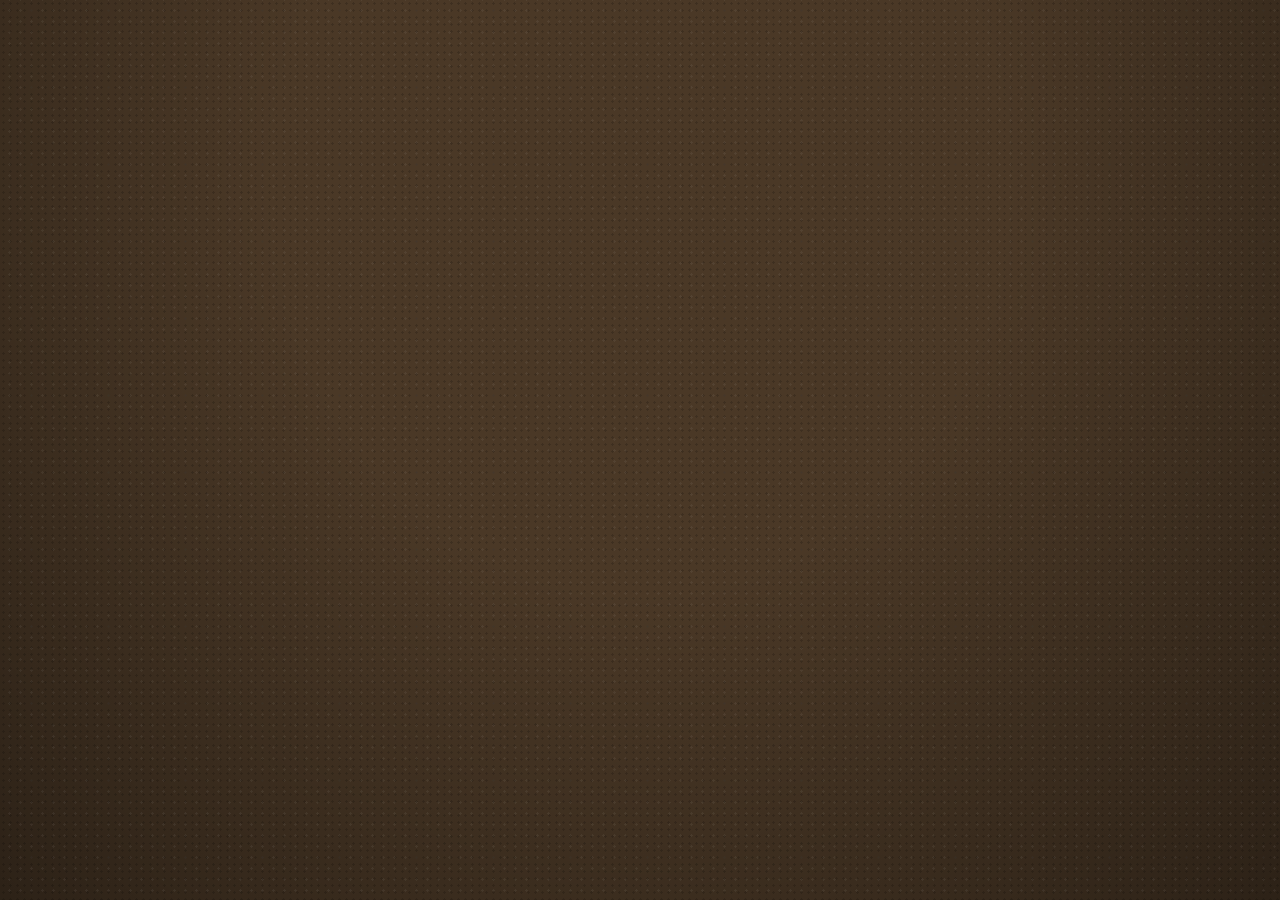
<file: index.html>
<!DOCTYPE html>
<html lang="pt-BR">
<head>
  <meta charset="UTF-8" />
  <meta name="viewport" content="width=device-width, initial-scale=1.0" />
  <title>Fichas de Sombras</title>
  <link rel="stylesheet" href="./style.css?v=13" />
</head>
<body>
  <div id="app"></div>
  <script type="module" src="./app.js"></script>
</body>
</html>
</file>
<file: style.css>
@import url("https://fonts.googleapis.com/css2?family=Special+Elite&display=swap");

:root {
  /* quadro de cortiça */
  --cork: #4a3826;
  --cork-dark: #2c2015;

  /* papel envelhecido */
  --paper: #e8dcbd;
  --paper-dark: #d3c298;
  --ink: #2a2318;
  --ink-dim: #6e6248;

  /* Vertente = Mythos, o lado místico/estranho (verde-absinto, "bonito e amaldiçoado") */
  --vertente: #2f8f5e;
  --vertente-dim: #5fae82;
  --vertente-bg: rgba(47, 143, 94, 0.10);

  /* Cerne = Logos, o lado comum/comunitário (sépia quente, tom "foto de família") */
  --cerne: #7a5230;
  --cerne-dim: #a9855c;
  --cerne-bg: rgba(122, 82, 48, 0.10);

  /* fio vermelho / selo / perigo */
  --string: #8f2a1e;
  --string-dark: #5c150c;

  /* versões claras de vertente/cerne, só pra texto direto sobre a cortiça escura */
  --vertente-glow: #8fd6ac;
  --cerne-glow: #c99a5c;
}

* { box-sizing: border-box; }

body {
  margin: 0;
  min-height: 100vh;
  color: var(--ink);
  font-family: "Special Elite", "Courier New", monospace;
  font-size: 13px;
  line-height: 1.45;
  background-color: var(--cork);
  background-image:
    radial-gradient(rgba(0, 0, 0, 0.16) 1px, transparent 1.4px),
    radial-gradient(rgba(255, 255, 255, 0.05) 1px, transparent 1.4px),
    radial-gradient(ellipse at 50% 20%, rgba(0, 0, 0, 0) 40%, rgba(0, 0, 0, 0.4) 100%);
  background-size: 7px 7px, 11px 11px, 100% 100%;
  background-position: 0 0, 4px 5px, 0 0;
  background-attachment: fixed;
}

h1, h2, h3, .titulo-tema {
  font-family: inherit;
  font-weight: 400;
  letter-spacing: 0.02em;
  margin: 0;
}
/* h1-h3 ficam direto sobre a cortiça escura do quadro */
h1, h2, h3 { color: var(--paper); }
/* .titulo-tema é um <input> escrito sobre o papel do card, precisa de tinta escura */
.titulo-tema { color: var(--ink); }

#app { padding: 12px; }

button {
  font-family: inherit;
  font-size: 11px;
  text-transform: uppercase;
  letter-spacing: 0.05em;
  cursor: pointer;
  border-radius: 1px;
  border: 1px solid rgba(0, 0, 0, 0.35);
  background: var(--paper-dark);
  color: var(--ink);
  padding: 5px 10px;
  box-shadow: 1px 1px 0 rgba(0, 0, 0, 0.25);
}
button:hover { background: var(--paper); }
button.primario {
  background: var(--string);
  border-color: var(--string-dark);
  color: var(--paper);
  font-weight: bold;
  transform: rotate(-1.2deg);
}
button.primario:hover { background: #a33527; }
button.perigo { background: transparent; border-color: var(--string); color: var(--string); box-shadow: none; }
button.perigo:hover { background: rgba(143, 42, 30, 0.1); }

input, textarea {
  font-family: inherit;
  font-size: 12px;
  background: rgba(255, 255, 255, 0.32);
  border: none;
  border-bottom: 1px solid rgba(0, 0, 0, 0.35);
  color: var(--ink);
  border-radius: 0;
  padding: 4px 4px;
  width: 100%;
}
input:focus, textarea:focus {
  outline: none;
  background: rgba(255, 255, 255, 0.55);
  border-bottom-color: var(--string);
}
textarea { resize: none; overflow: hidden; min-height: 26px; line-height: 1.4; }
input::placeholder, textarea::placeholder { color: var(--ink-dim); opacity: 0.7; }

/* --- cartão de papel: base reutilizada por roster, sheet-header, tema-card, rastreio --- */
.roster-item, .sheet-header, .tema-card, .rastreio-item {
  position: relative;
  background: var(--paper);
  border: 1px solid rgba(0, 0, 0, 0.2);
  border-radius: 1px;
  box-shadow: 2px 3px 0 rgba(0, 0, 0, 0.25), 0 6px 12px rgba(0, 0, 0, 0.35);
}

/* percevejo no topo dos cards "pinados" no quadro */
.roster-item::before, .tema-card::before {
  content: "";
  position: absolute;
  top: -6px;
  left: 18px;
  width: 11px;
  height: 11px;
  border-radius: 50%;
  background: radial-gradient(circle at 35% 35%, #e0574a, #7a1d12 75%);
  box-shadow: 0 1px 2px rgba(0, 0, 0, 0.5);
}

/* borda inferior rasgada, só no card de tema (o elemento mais "trabalhado") */
.tema-card::after {
  content: "";
  position: absolute;
  left: 0; right: 0; bottom: -6px;
  height: 7px;
  background:
    linear-gradient(135deg, var(--paper) 50%, transparent 50%),
    linear-gradient(225deg, var(--paper) 50%, transparent 50%);
  background-size: 9px 9px;
  background-position: 0 0, 4.5px 0;
}
.tema-card.vertente::after { background-image: linear-gradient(135deg, #ddcda3 50%, transparent 50%), linear-gradient(225deg, #ddcda3 50%, transparent 50%); }
.tema-card.cerne::after { background-image: linear-gradient(135deg, #d6c9a0 50%, transparent 50%), linear-gradient(225deg, #d6c9a0 50%, transparent 50%); }

/* --- Roster --- */
.roster-header { display: flex; justify-content: space-between; align-items: center; margin-bottom: 10px; }
.roster-item {
  display: flex;
  justify-content: space-between;
  align-items: center;
  padding: 10px 12px 10px 20px;
  margin: 14px 4px 10px;
  cursor: pointer;
}
.roster-item:hover { box-shadow: 2px 4px 0 rgba(0, 0, 0, 0.3), 0 8px 14px rgba(0, 0, 0, 0.4); }
.roster-item .nome { font-weight: normal; }
.roster-item .sub { color: var(--ink-dim); font-size: 11px; }
.vazio { color: var(--paper-dark); text-align: center; padding: 30px 10px; font-style: italic; }

/* botão de excluir ficha: pequeno e discreto por padrão, só cresce quando armado */
.excluir-mini {
  padding: 2px 6px;
  font-size: 10px;
  opacity: 0.4;
  background: transparent;
  border-color: rgba(0, 0, 0, 0.25);
  color: var(--ink-dim);
  box-shadow: none;
  flex-shrink: 0;
}
.excluir-mini:hover { opacity: 0.75; }
.excluir-mini.armado {
  opacity: 1;
  padding: 3px 10px;
  color: var(--paper);
  background: var(--string);
  border-color: var(--string-dark);
  font-weight: bold;
}

/* --- Aviso de tamanho: carimbo de atenção --- */
.aviso {
  background: var(--paper-dark);
  border: 2px solid var(--string);
  color: var(--string-dark);
  padding: 6px 8px;
  border-radius: 1px;
  font-size: 11px;
  font-weight: bold;
  text-transform: uppercase;
  letter-spacing: 0.02em;
  margin-bottom: 10px;
  transform: rotate(-0.4deg);
}

/* --- Sheet --- */
.sheet-header { margin-bottom: 12px; padding: 10px 12px 8px; margin-top: 14px; }
.campo { margin-bottom: 6px; }
.campo label { display: block; font-size: 10px; text-transform: uppercase; letter-spacing: 0.06em; color: var(--ink-dim); margin-bottom: 2px; }
.linha { display: flex; gap: 10px; }
.linha .campo { flex: 1; }

.trilha { display: flex; gap: 4px; margin-top: 3px; }
.pip {
  width: 13px; height: 13px;
  border: 1.5px solid var(--ink-dim);
  border-radius: 50%;
  cursor: pointer;
  background: transparent;
}
.pip.cheio { background: var(--ink); border-color: var(--ink); }
.pip.cheio.cerne { background: var(--cerne); border-color: var(--cerne-dim); }
.pip.cheio.vertente { background: var(--vertente); border-color: var(--vertente-dim); }
.pip.cheio.danger { background: var(--string); border-color: var(--string-dark); }

.duas-colunas {
  display: grid;
  grid-template-columns: 1fr 6px 1fr;
  gap: 12px;
  margin-top: 14px;
}

/* fio vermelho esticado entre as colunas, com pins prateados nas pontas */
.divisoria {
  position: relative;
  background: var(--string);
  width: 2px;
  margin: 10px auto;
  box-shadow: 0 0 0 1px rgba(0, 0, 0, 0.25);
}
.divisoria::before, .divisoria::after {
  content: "";
  position: absolute;
  left: 50%;
  transform: translateX(-50%);
  width: 9px; height: 9px;
  border-radius: 50%;
  background: radial-gradient(circle at 35% 35%, #eee, #888 75%);
  box-shadow: 0 1px 2px rgba(0, 0, 0, 0.5);
}
.divisoria::before { top: -4px; }
.divisoria::after { bottom: -4px; }

.coluna { display: flex; flex-direction: column; gap: 4px; align-items: stretch; }
.coluna-titulo {
  font-size: 14px;
  padding: 2px 0 6px;
  border-bottom: 2px solid;
  text-transform: uppercase;
  letter-spacing: 0.06em;
}
.coluna-titulo.cerne { color: var(--cerne-glow); border-color: var(--cerne-glow); }
.coluna-titulo.vertente { color: var(--vertente-glow); border-color: var(--vertente-glow); }

.tema-card { padding: 10px 10px 14px; margin: 14px 2px 10px; }
.tema-card.cerne { border-left: 4px solid var(--cerne); }
.tema-card.vertente { border-left: 4px solid var(--vertente); }
.tema-card .rotulo {
  display: inline-block;
  font-size: 9px;
  text-transform: uppercase;
  letter-spacing: 0.1em;
  padding: 1px 6px;
  border: 1px solid currentColor;
}
.tema-card.vertente .rotulo { color: var(--vertente); }
.tema-card.cerne .rotulo { color: var(--cerne); }

.lista-tags { display: flex; flex-direction: column; gap: 4px; margin-top: 2px; }
.tag-item { display: flex; align-items: center; gap: 6px; }
.tag-item input[type="text"] { flex: 1; }
.tag-item button { padding: 2px 6px; box-shadow: none; }

.secao-titulo { margin: 18px 4px 8px; font-size: 14px; text-transform: uppercase; letter-spacing: 0.06em; border-bottom: 1px dashed rgba(232, 220, 189, 0.35); padding-bottom: 4px; }

.rastreio-item {
  display: flex;
  align-items: center;
  gap: 8px;
  padding: 6px 10px;
  margin: 0 2px 8px;
}
.rastreio-item input[type="text"] { flex: 1; }
.rastreio-item .trilha { flex-shrink: 0; }

.linha-botoes { display: flex; gap: 6px; margin-top: 6px; }
.voltar { margin-bottom: 0; }
.linha-topo-ficha { display: flex; justify-content: space-between; align-items: center; margin-bottom: 10px; gap: 8px; }
.topo-acoes-direita { display: flex; gap: 6px; }

/* indicador de salvamento */
.status-salvamento {
  font-size: 10px;
  text-transform: uppercase;
  letter-spacing: 0.05em;
  color: var(--paper-dark);
  opacity: 0;
  transition: opacity 0.2s ease;
}
.status-salvamento.salvando { opacity: 1; color: #d99a8a; }
.status-salvamento.salvo { opacity: 1; color: var(--vertente-glow); }

/* aviso de presença no roster */
.badge-presenca {
  font-size: 10px;
  color: var(--string);
  margin-top: 2px;
  font-style: italic;
}

/* modo de leitura: campos e botões da ficha ficam bloqueados */
.ficha-corpo.bloqueada input,
.ficha-corpo.bloqueada textarea,
.ficha-corpo.bloqueada button,
.ficha-corpo.bloqueada .pip {
  pointer-events: none;
}
.ficha-corpo.bloqueada input,
.ficha-corpo.bloqueada textarea {
  background: transparent;
  border-bottom-style: dotted;
  opacity: 0.85;
}

/* --- cabeçalho de cada tema, com trocar grupo / remover --- */
.tema-topo { display: flex; justify-content: space-between; align-items: center; margin-bottom: 6px; }
.tema-topo .rotulo { margin-bottom: 0; }
.tema-acoes { display: flex; gap: 4px; }
.tema-acoes button { padding: 2px 6px; font-size: 10px; box-shadow: none; }

/* --- selo de lacre: Burn (poder) e Invoke (fraqueza) --- */
.marca {
  width: 18px; height: 18px;
  padding: 0;
  border-radius: 50%;
  border: 1px solid rgba(0, 0, 0, 0.35);
  background: var(--paper-dark);
  box-shadow: none;
  opacity: 0.55;
}
.marca:hover { opacity: 0.85; }
.marca.ativa {
  opacity: 1;
  border-color: var(--string-dark);
  background: radial-gradient(circle at 35% 35%, #c23c2c, var(--string-dark) 80%);
  box-shadow: inset 0 1px 2px rgba(0, 0, 0, 0.4);
}

/* tag já queimada/invocada fica riscada e apagada */
input.marcada { text-decoration: line-through; color: var(--ink-dim); }

/* botões pequenos de adicionar item */
.add-mini {
  align-self: flex-start;
  padding: 3px 8px;
  font-size: 10px;
  color: var(--ink-dim);
  background: transparent;
  border-style: dashed;
  box-shadow: none;
}
.add-mini:hover { color: var(--ink); background: rgba(0, 0, 0, 0.05); }

/* --- abas do roster (Personagens / Ameaças) --- */
.abas-roster {
  display: flex;
  gap: 6px;
  margin-bottom: 10px;
}
.abas-roster button {
  flex: 1;
  padding: 6px 8px;
}
.abas-roster button.aba-ativa {
  background: var(--string);
  border-color: var(--string-dark);
  color: var(--paper);
  font-weight: bold;
}

/* --- vínculo com token --- */
.vinculo-linha {
  display: flex;
  align-items: center;
  gap: 8px;
  flex-wrap: wrap;
}
.vinculo-status {
  font-size: 11px;
  color: var(--vertente);
  font-style: italic;
}

/* --- spectrums (Ameaça) --- */
.spectrum-item {
  display: flex;
  align-items: center;
  gap: 6px;
  background: var(--panel, var(--paper));
  border: 1px solid rgba(0, 0, 0, 0.2);
  border-radius: 1px;
  padding: 6px 8px;
  margin-bottom: 6px;
  flex-wrap: wrap;
}
.spectrum-item input[type="text"] { flex: 1; min-width: 120px; }
.spectrum-item input[type="number"] { width: 44px; }
.spectrum-max, .spectrum-check {
  display: flex;
  align-items: center;
  gap: 4px;
  font-size: 10px;
  color: var(--ink-dim);
  white-space: nowrap;
}

/* --- movimentos (Ameaça) --- */
.movimento-item {
  display: flex;
  align-items: flex-start;
  gap: 6px;
  margin-bottom: 6px;
}
.movimento-item textarea { flex: 1; }
.movimento-tipo {
  width: 90px;
  flex-shrink: 0;
  font-size: 10px;
  text-transform: uppercase;
}
.movimento-tipo.suave { border-left: 3px solid var(--vertente); }
.movimento-tipo.duro { border-left: 3px solid var(--string); }
.movimento-tipo.intrusao { border-left: 3px solid var(--cerne); }
.movimento-tipo.passivo { border-left: 3px solid var(--ink-dim); }

/* --- botão de remoção inline (tema/spectrum) armado pra 2ª confirmação --- */
.perigo.armado-inline {
  background: var(--string);
  border-color: var(--string-dark);
  color: var(--paper);
  font-weight: bold;
}

/* --- busca do roster --- */
.busca-roster {
  margin-bottom: 8px;
}
.roster-item.oculto-filtro {
  display: none;
}

/* --- cabeçalho do roster com o botão de Moves ao lado do título --- */
.roster-header {
  display: flex;
  align-items: center;
  justify-content: space-between;
}

/* --- referência rápida de moves --- */
.moves-secao-titulo {
  color: var(--paper);
  font-size: 14px;
  text-transform: uppercase;
  letter-spacing: 0.06em;
  margin: 16px 4px 8px;
  padding-bottom: 4px;
  border-bottom: 1px dashed rgba(232, 220, 189, 0.35);
}
.moves-secao-titulo.vertente { color: var(--vertente-glow); border-color: var(--vertente-glow); }
.moves-secao-titulo.cerne { color: var(--cerne-glow); border-color: var(--cerne-glow); }

.move-card {
  background: var(--paper);
  border: 1px solid rgba(0, 0, 0, 0.2);
  border-radius: 1px;
  box-shadow: 2px 3px 0 rgba(0, 0, 0, 0.2), 0 4px 8px rgba(0, 0, 0, 0.3);
  padding: 8px 10px;
  margin: 0 2px 8px;
}
.move-titulo {
  font-size: 13px;
  text-transform: uppercase;
  letter-spacing: 0.04em;
  color: var(--string);
  margin-bottom: 3px;
}
.move-gatilho {
  font-size: 11px;
  font-style: italic;
  color: var(--ink-dim);
  margin-bottom: 4px;
}
.move-efeito {
  font-size: 11.5px;
  line-height: 1.4;
}

/* --- contador simples (Fluxo/Juice) --- */
.contador {
  display: flex;
  align-items: center;
  gap: 8px;
}
.contador button {
  width: 26px;
  height: 26px;
  padding: 0;
  font-size: 14px;
  line-height: 1;
}
.contador-valor {
  font-size: 14px;
  font-weight: bold;
  min-width: 20px;
  text-align: center;
}

/* --- toggle "mostrar no balão do token" --- */
.fluxo-mostrar {
  display: flex;
  align-items: center;
  gap: 5px;
  font-size: 10px;
  color: var(--ink-dim);
  margin-top: 5px;
  cursor: pointer;
}
</file>
